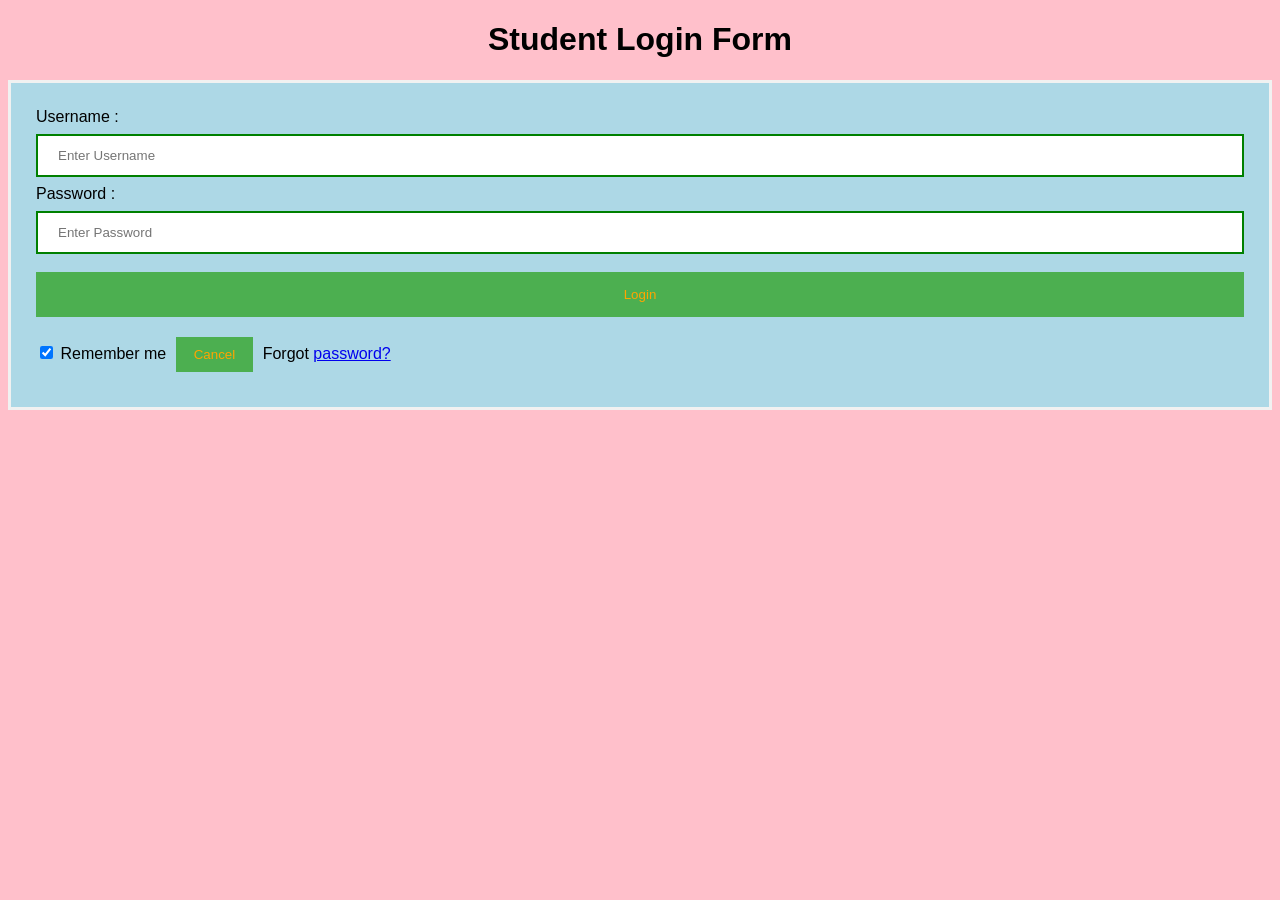
<file: pass.html>
<!DOCTYPE html>   
<html>   
<head>  
<meta name="viewport" content="width=device-width, initial-scale=1">  
<title> Login Page </title>  
<style>   
Body {  
  font-family: Calibri, Helvetica, sans-serif;  
  background-color: pink;  
}  
button {   
       background-color: #4CAF50;   
       width: 100%;  
        color: orange;   
        padding: 15px;   
        margin: 10px 0px;   
        border: none;   
        cursor: pointer;   
         }   
 form {   
        border: 3px solid #f1f1f1;   
    }   
 input[type=text], input[type=password] {   
        width: 100%;   
        margin: 8px 0;  
        padding: 12px 20px;   
        display: inline-block;   
        border: 2px solid green;   
        box-sizing: border-box;   
    }  
 button:hover {   
        opacity: 0.7;   
    }   
  .cancelbtn {   
        width: auto;   
        padding: 10px 18px;  
        margin: 10px 5px;  
    }   
        
     
 .container {   
        padding: 25px;   
        background-color: lightblue;  
    }   
</style>   
</head>    
<body>    
    <center> <h1> Student Login Form </h1> </center>   
    <form>  
        <div class="container">   
            <label>Username : </label>   
            <input type="text" placeholder="Enter Username" name="username" required>  
            <label>Password : </label>   
            <input type="password" placeholder="Enter Password" name="password" required>  
            <button type="submit">Login</button>   
            <input type="checkbox" checked="checked"> Remember me   
            <button type="button" class="cancelbtn"> Cancel</button>   
            Forgot <a href="#"> password? </a>   
        </div>   
    </form>     
</body>     
</html>
</file>
